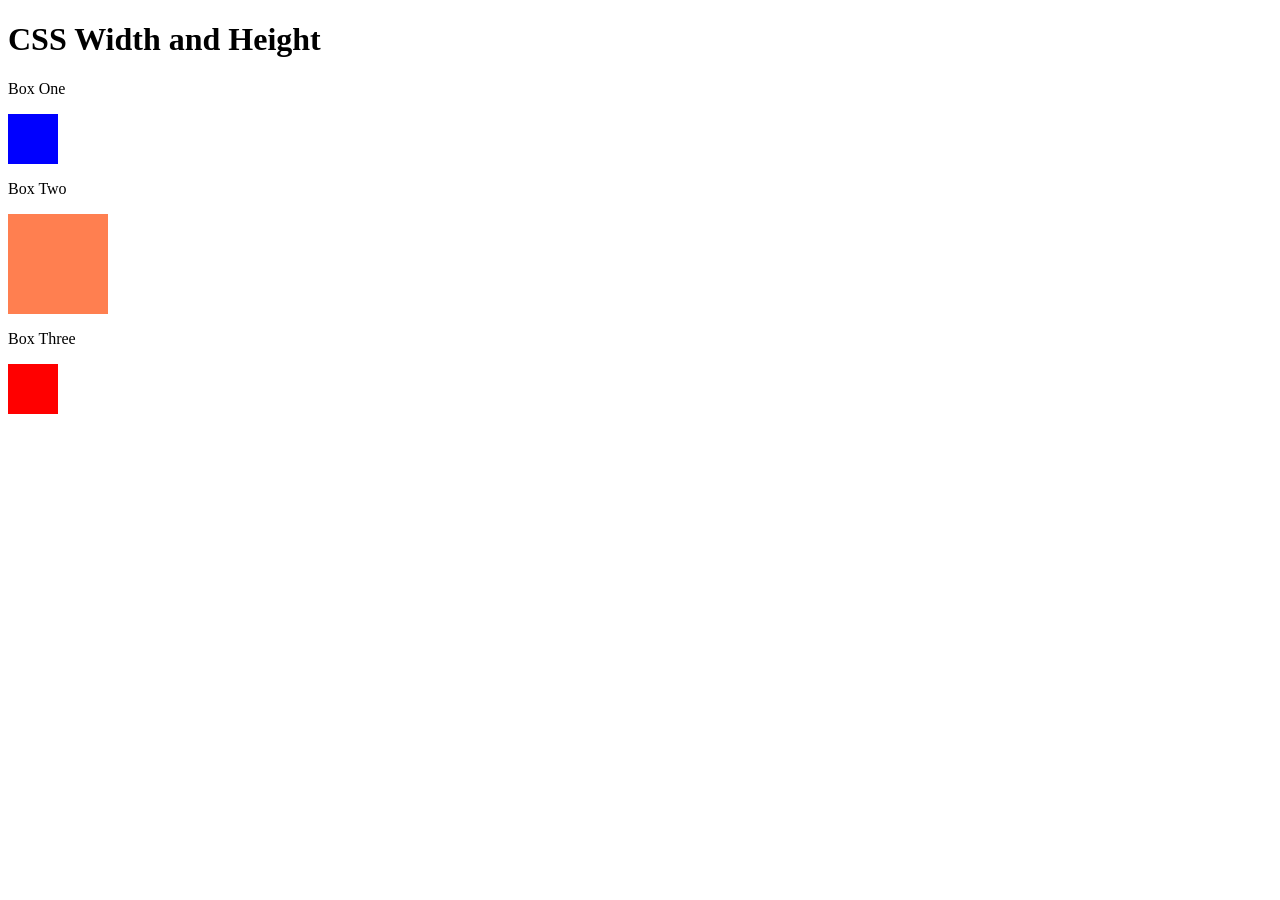
<file: 1-width-height/index.html>
<!doctype html>
<html lang="en">
    <head>
        <meta charset="UTF-8" />
        <meta name="viewport" content="width=device-width, initial-scale=1.0" />
        <title>CSS Width and Height</title>
        <link href="style.css" rel="stylesheet" />
    </head>
    <body>
        <h1>CSS Width and Height</h1>

        <!--Basic height and width-->
        <p>Box One</p>
        <div id="box"></div>

        <!--using `min-width` and `min-height`-->
        <p>Box Two</p>
        <div id="box2"></div>

        <!--using `max-width` and `max-height`-->
        <p>Box Three</p>
        <div id="box3"></div>
    </body>
</html>
</file>
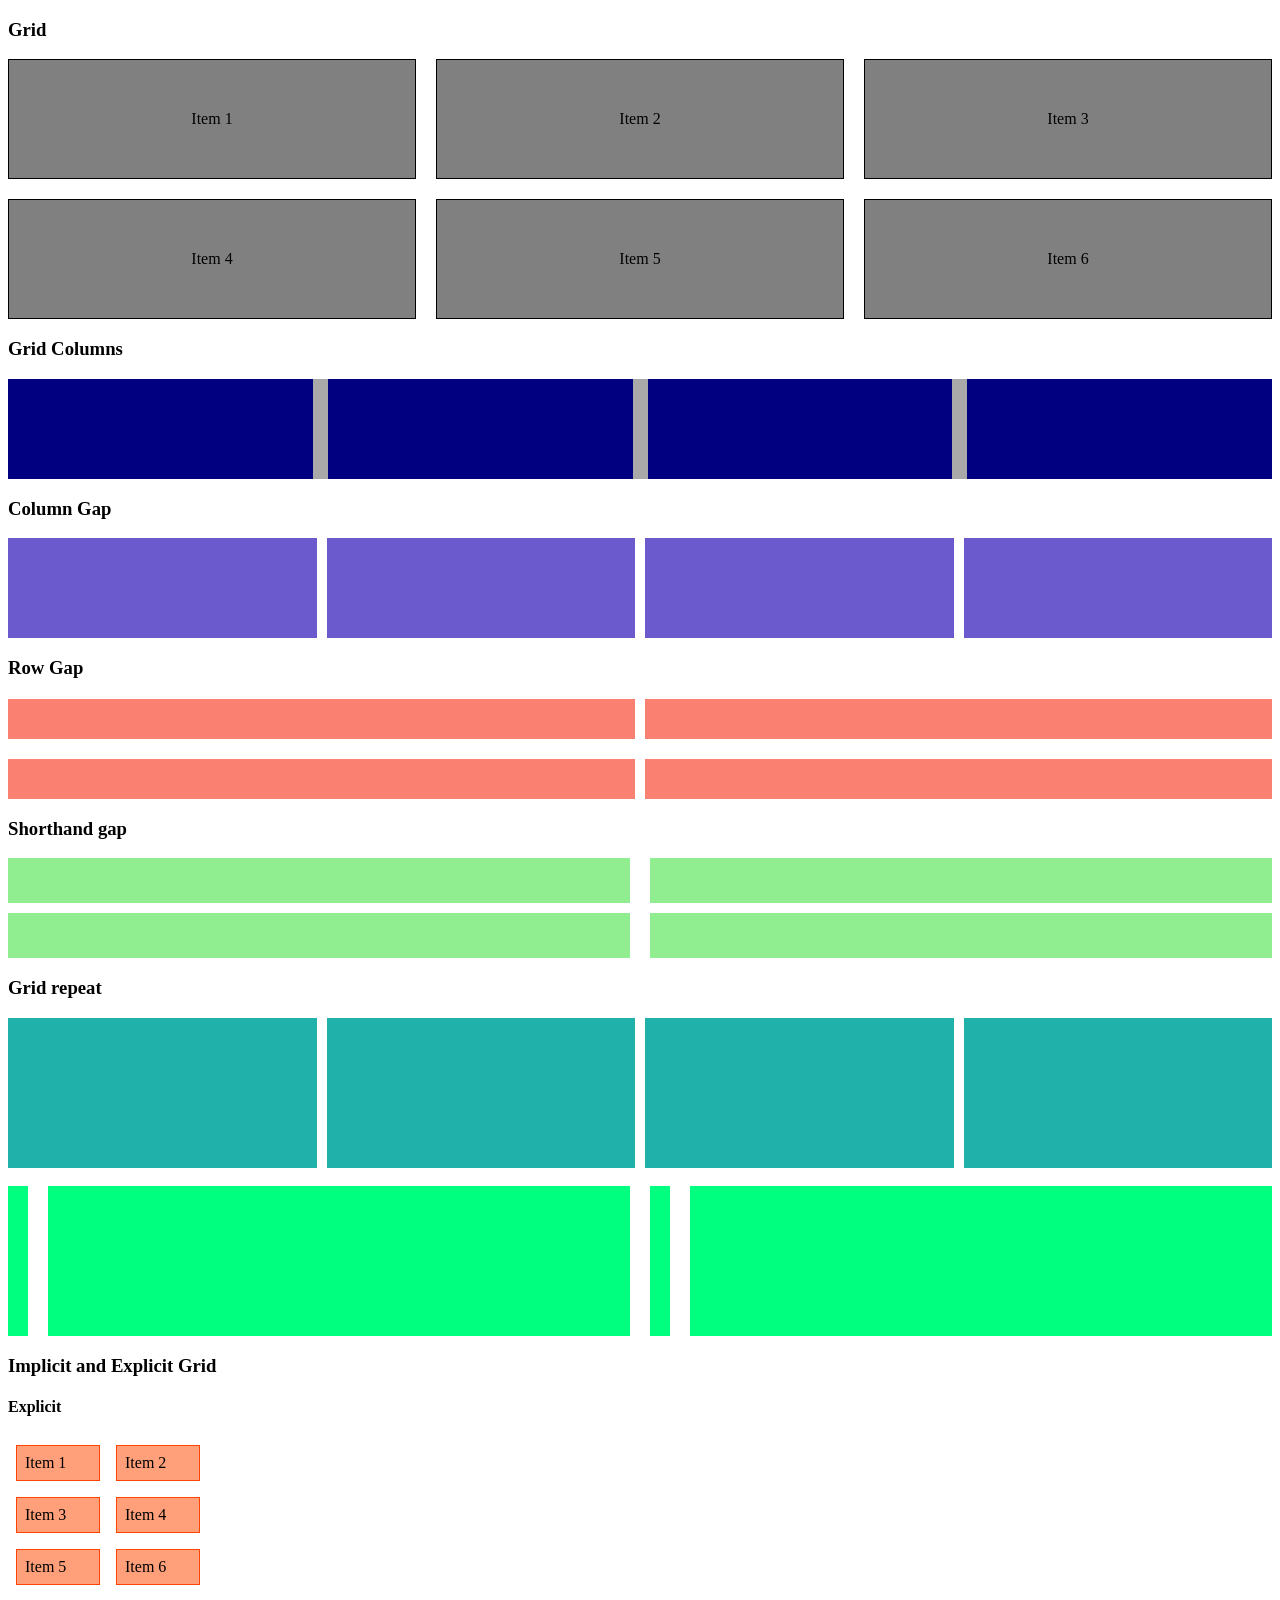
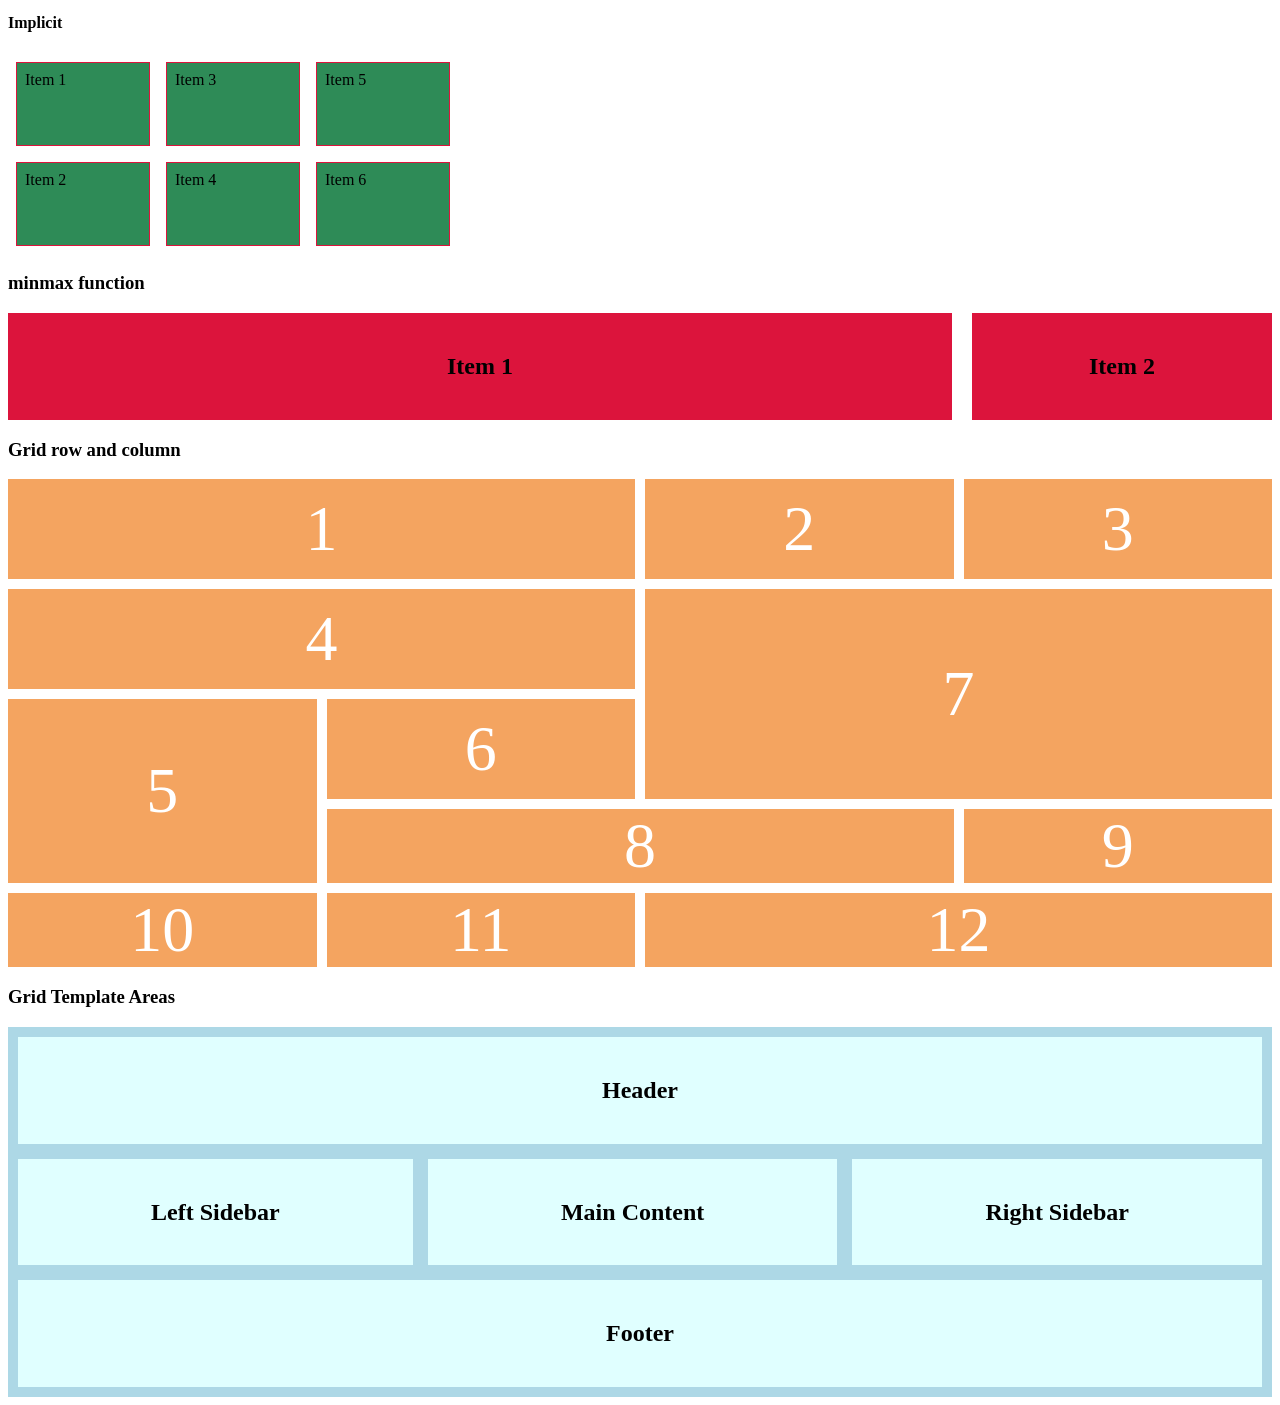
<file: 10-grid/index.html>
<!DOCTYPE html>
<html lang="en">
<head>
    <meta charset="UTF-8">
    <meta name="viewport" content="width=device-width, initial-scale=1.0">
    <title>Grid</title>
    <link href="./style.css" rel="stylesheet" />
</head>
<body>
    <h3>Grid</h3>
    <div class="container">
        <div class="item">Item 1</div>
        <div class="item">Item 2</div>
        <div class="item">Item 3</div>
        <div class="item">Item 4</div>
        <div class="item">Item 5</div>
        <div class="item">Item 6</div>
    </div>

    <h3>Grid Columns</h3>
    <div class="grid-container">
        <div class="col"></div>
        <div class="col"></div>
        <div class="col"></div>
        <div class="col"></div>
    </div>

    <h3>Column Gap</h3>
    <div class="grid-container2">
        <div></div>
        <div></div>
        <div></div>
        <div></div>
    </div>

    <h3>Row Gap</h3>
    <div class="grid-container3">
        <div></div>
        <div></div>
        <div></div>
        <div></div>
    </div>

    <h3>Shorthand gap</h3>
    <div class="grid-container4">
        <div></div>
        <div></div>
        <div></div>
        <div></div>
    </div>

    <h3>Grid repeat</h3>
    <div class="grid-container5">
        <div></div>
        <div></div>
        <div></div>
        <div></div>
    </div>
    <br />
    <div class="grid-container6">
        <div></div>
        <div></div>
        <div></div>
        <div></div>
    </div>

    <h3>Implicit and Explicit Grid</h3>
    <h4>Explicit</h4>
    <div class="grid-container7">
        <div class="grid-item">Item 1</div>
        <div class="grid-item">Item 2</div>
        <div class="grid-item">Item 3</div>
        <div class="grid-item">Item 4</div>
        <div class="grid-item">Item 5</div>
        <div class="grid-item">Item 6</div>
    </div>

    <h4>Implicit</h4>
    <div class="grid-container8">
        <div class="grid2-item">Item 1</div>
        <div class="grid2-item">Item 2</div>
        <div class="grid2-item">Item 3</div>
        <div class="grid2-item">Item 4</div>
        <div class="grid2-item">Item 5</div>
        <div class="grid2-item">Item 6</div>
    </div>

    <h3>minmax function</h3>
    <div class="grid-container9">
        <div>
            <h2>Item 1</h2>
        </div>
        <div>
            <h2>Item 2</h2>
        </div>
    </div>

    <h3>Grid row and column</h3>
    <div class="grid">
        <div class="item1">1</div>
        <div class="item2">2</div>
        <div class="item3">3</div>
        <div class="item4">4</div>
        <div class="item5">5</div>
        <div class="item6">6</div>
        <div class="item7">7</div>
        <div class="item8">8</div>
        <div class="item9">9</div>
        <div class="item10">10</div>
        <div class="item11">11</div>
        <div class="item12">12</div>
    </div>

    <h3>Grid Template Areas</h3>
    <div class="grid-container10">
        <div class="header">
            <h2>Header</h2>
        </div>
        <div class="sidebar-left">
            <h2>Left Sidebar</h2>
        </div>
        <div class="main">
            <h2>Main Content</h2>
        </div>
        <div class="sidebar-right">
            <h2>Right Sidebar</h2>
        </div>
        <div class="footer">
            <h2>Footer</h2>
        </div>
    </div>
</body>
</html>
</file>
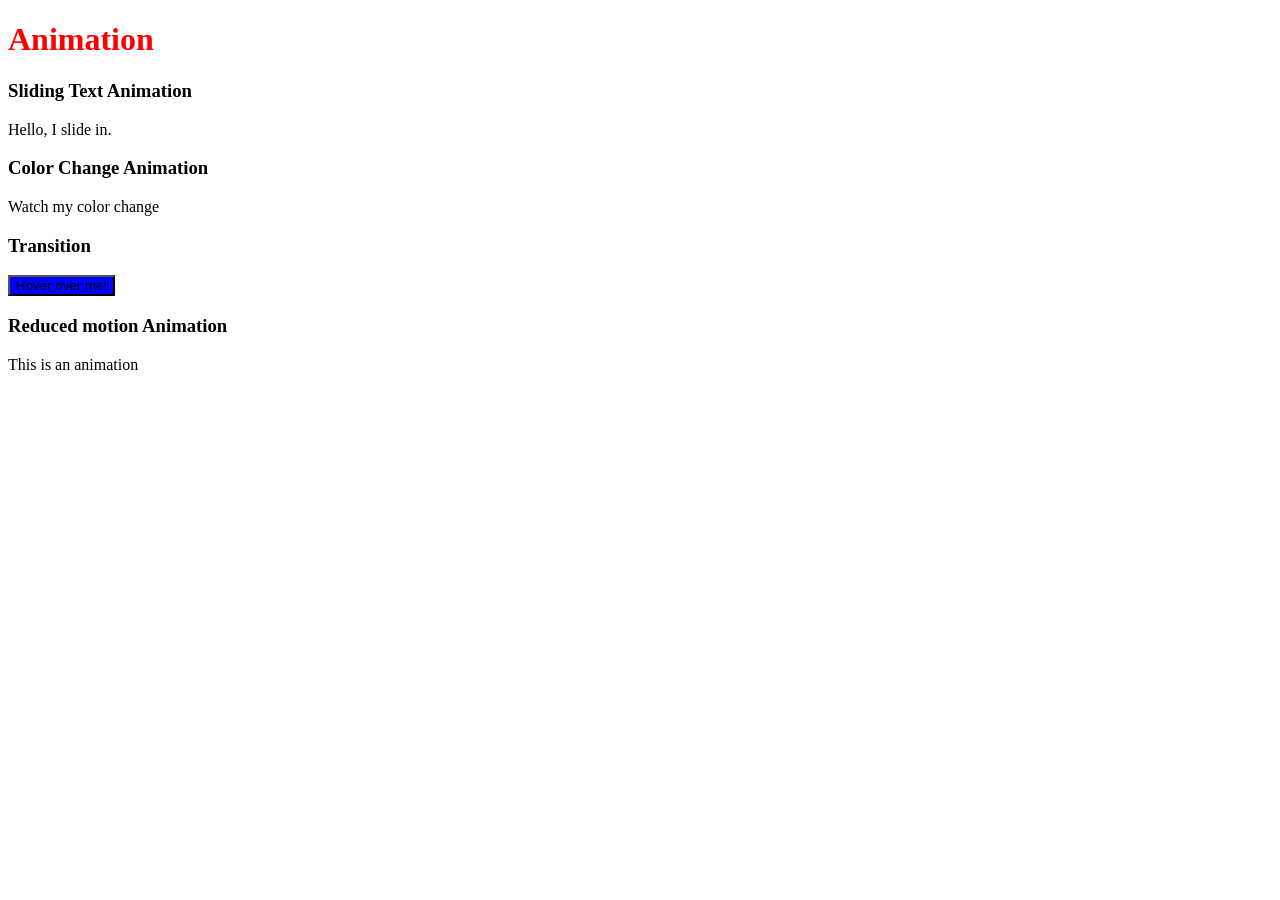
<file: 11-animation/index.html>
<!DOCTYPE html>
<html lang="en">
<head>
    <meta charset="UTF-8">
    <meta name="viewport" content="width=device-width, initial-scale=1.0">
    <title>Animation</title>
    <link rel="stylesheet" href="./style.css">
</head>
<body>
    <h1>Animation</h1>

    <h3>Sliding Text Animation</h3>
    <div class="sliding-text">Hello, I slide in.</div>

    <h3>Color Change Animation</h3>
    <div class="complex-animation">Watch my color change</div>

    <h3>Transition</h3>
    <button class="button">Hover over me!</button>

    <h3>Reduced motion Animation</h3>
    <div class="animation">
        This is an animation
    </div>
</body>
</html>
</file>
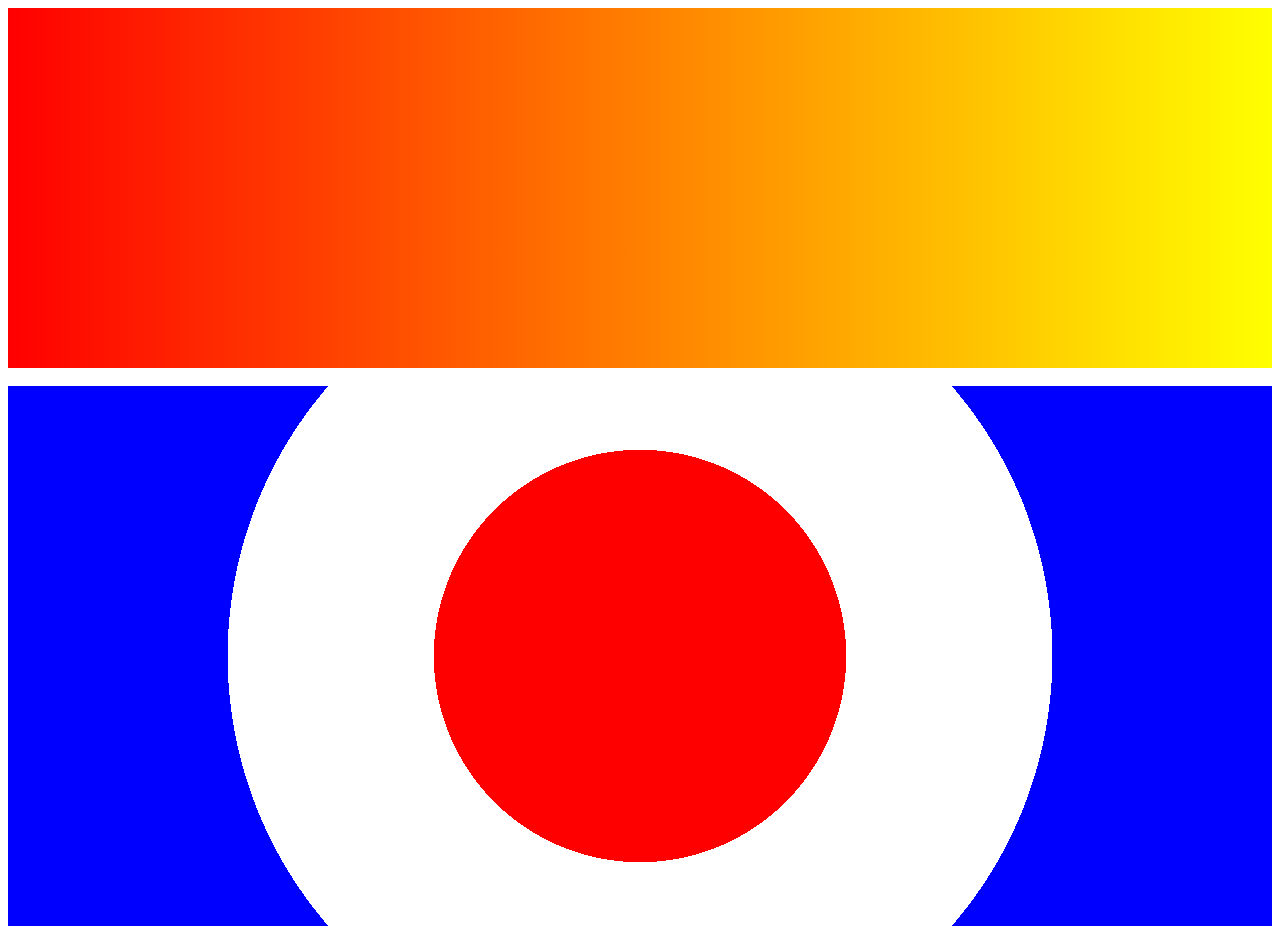
<file: 3-background-gradient/index.html>
<!DOCTYPE html>
<html>
    <head>
        <meta charset="UTF-8" />
        <meta name="viewport" content="width=device-width, initial-scale=1.0" />
        <title>Background Gradient</title>
        <link href="./style.css" rel="stylesheet" />
    </head>
    <body>
        <div class="linear-gradient"></div>
        <br />
        <div class="radial-gradient"></div>
    </body>
</html>
</file>
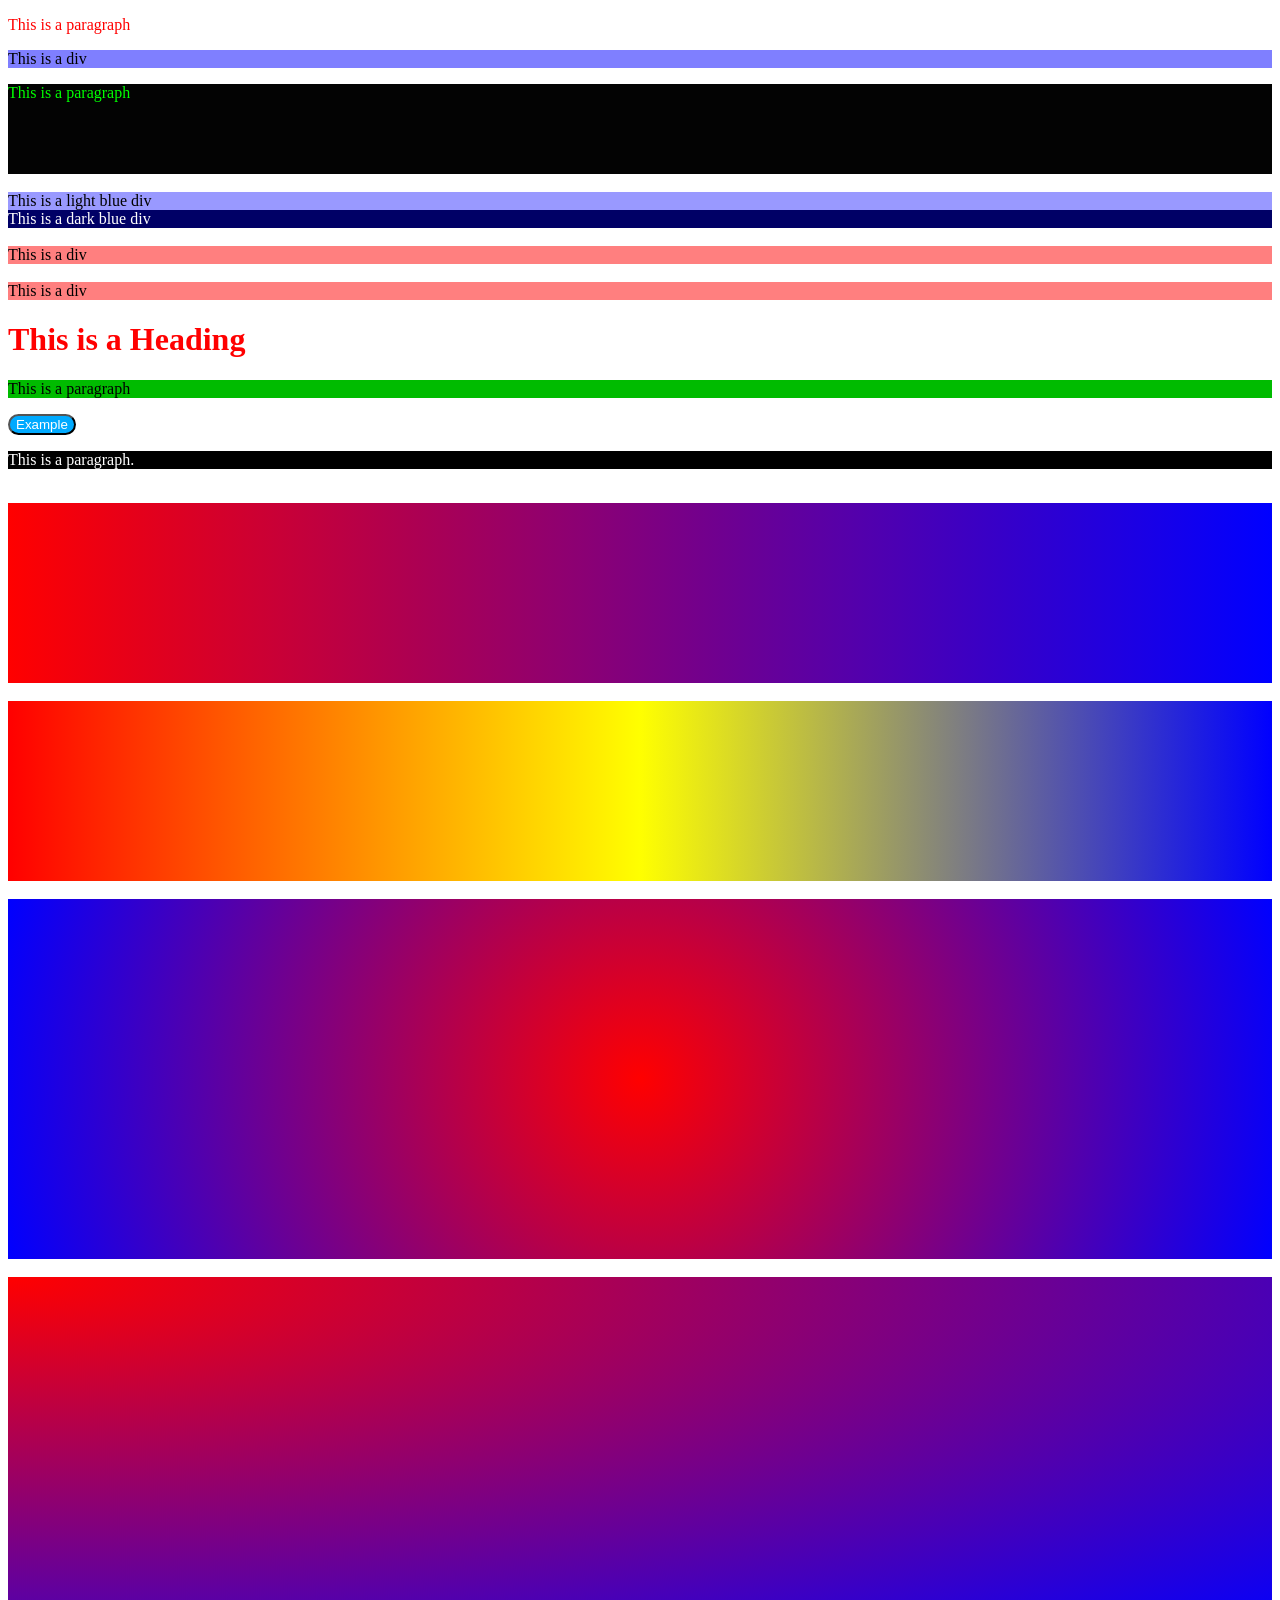
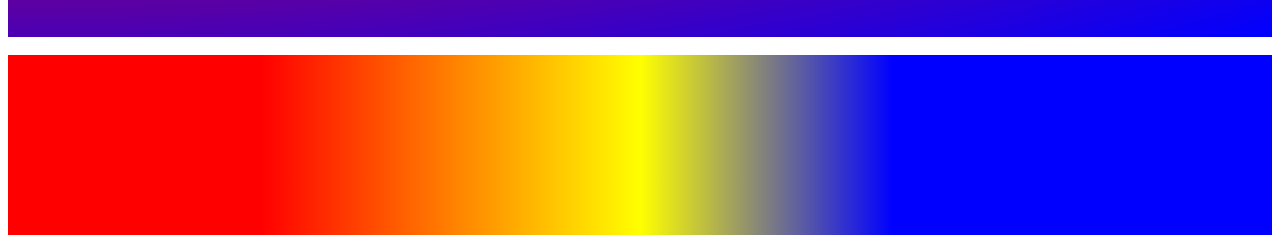
<file: 6-color/index.html>
<!DOCTYPE html>
<html>
    <head>
        <meta charset="UTF-8" />
        <meta name="viewport" content="width=device-width, initial-scale=1.0" />
        <title>Colors</title>
        <link href="./style.css" rel="stylesheet" />
    </head>
    <body>
        <p>This is a paragraph</p>

        <div>This is a div</div>

        <div id="hsl">
            <p id="hsl-text">This is a paragraph</p>
        </div>

        <br />

        <div id="light-blue">This is a light blue div</div>
        <div id="dark-blue">This is a dark blue div</div>

        <br />

        <div id="transp">This is a div</div>
        <br />
        <div id="transp2">This is a div</div>

        <h1>This is a Heading</h1>
        <p>This is a paragraph</p>

        <button>Example</button>

        <div id="shortcut">
            <p>This is a paragraph.</p>
        </div>

        <br />

        <div id="linear-gradient"></div>
        <br />
        <div id="linear-gradient2"></div>

        <br />

        <div id="radial-gradient"></div>
        <br />
        <div id="radial-gradient2"></div>

        <br />

        <div id="precise-gradient"></div>
    </body>
</html>
</file>
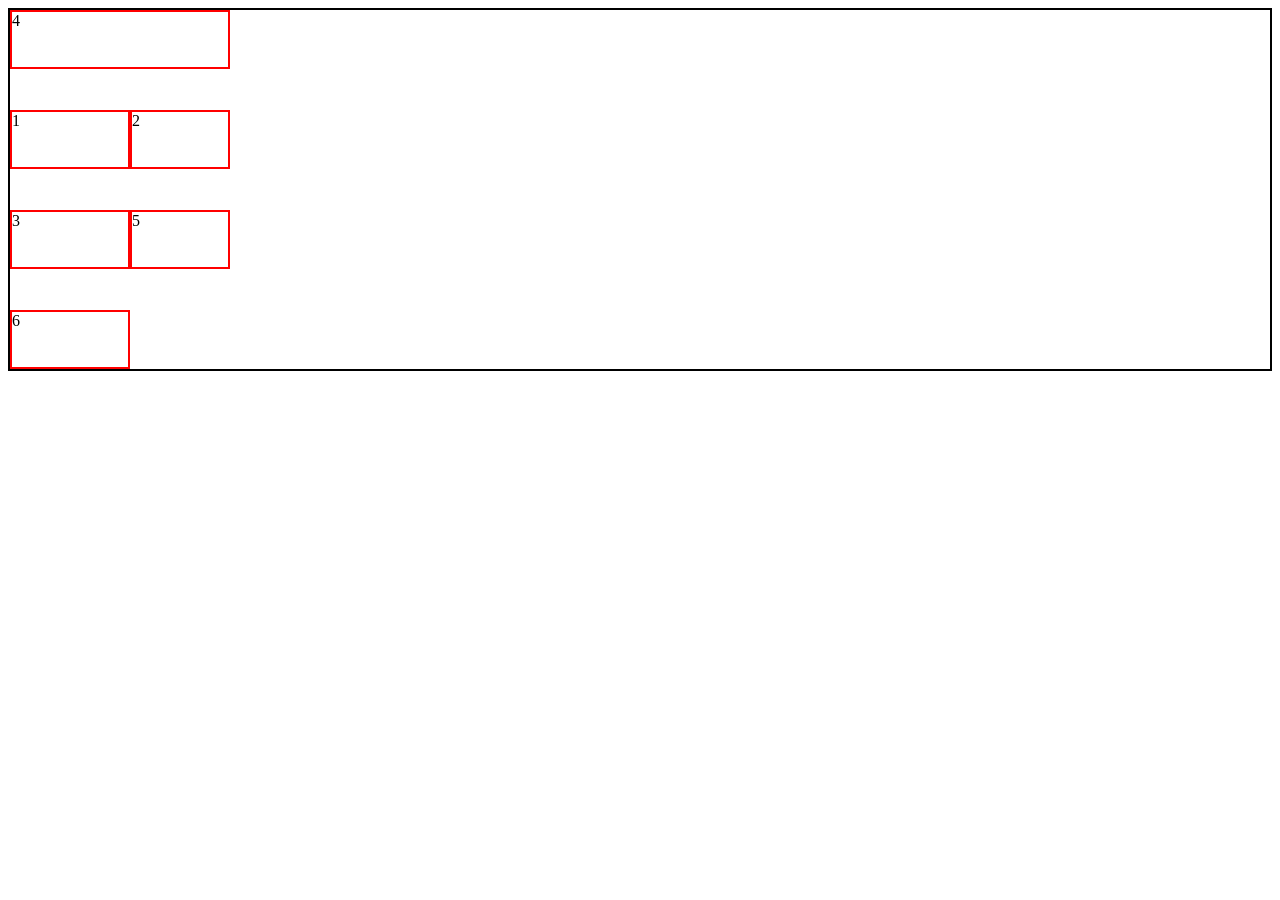
<file: Practice/index.html>
<!DOCTYPE html>
<html lang="en">
<head>
    <meta charset="UTF-8">
    <meta name="viewport" content="width=device-width, initial-scale=1.0">
    <title>Grid</title>
    <style>
        .container {
            border: 2px solid black;
            display: grid;
            grid-template-columns: [firstOink] 120px [secondOink] 100px [thirdOink];
            grid-template-rows: 100px 100px 100px;
        }

        .item {
            border: 2px solid red;
            height: 55px;
            /* width: 55px; */
        }

        .item-4 {
            grid-row: 1/2;
            grid-column: firstOink/thirdOink;
        }

        .item-1 {
            /* grid-row: 1/2; */
            /* or you can do */
            grid-row-start: 1;
            grid-row-end: 2;

            grid-column: 1/3;
        }
    </style>
</head>
<body>
    <div class="container">
        <div class="item">1</div>
        <div class="item">2</div>
        <div class="item">3</div>
        <div class="item item-4">4</div>
        <div class="item">5</div>
        <div class="item">6</div>
    </div>
</body>
</html>
</file>
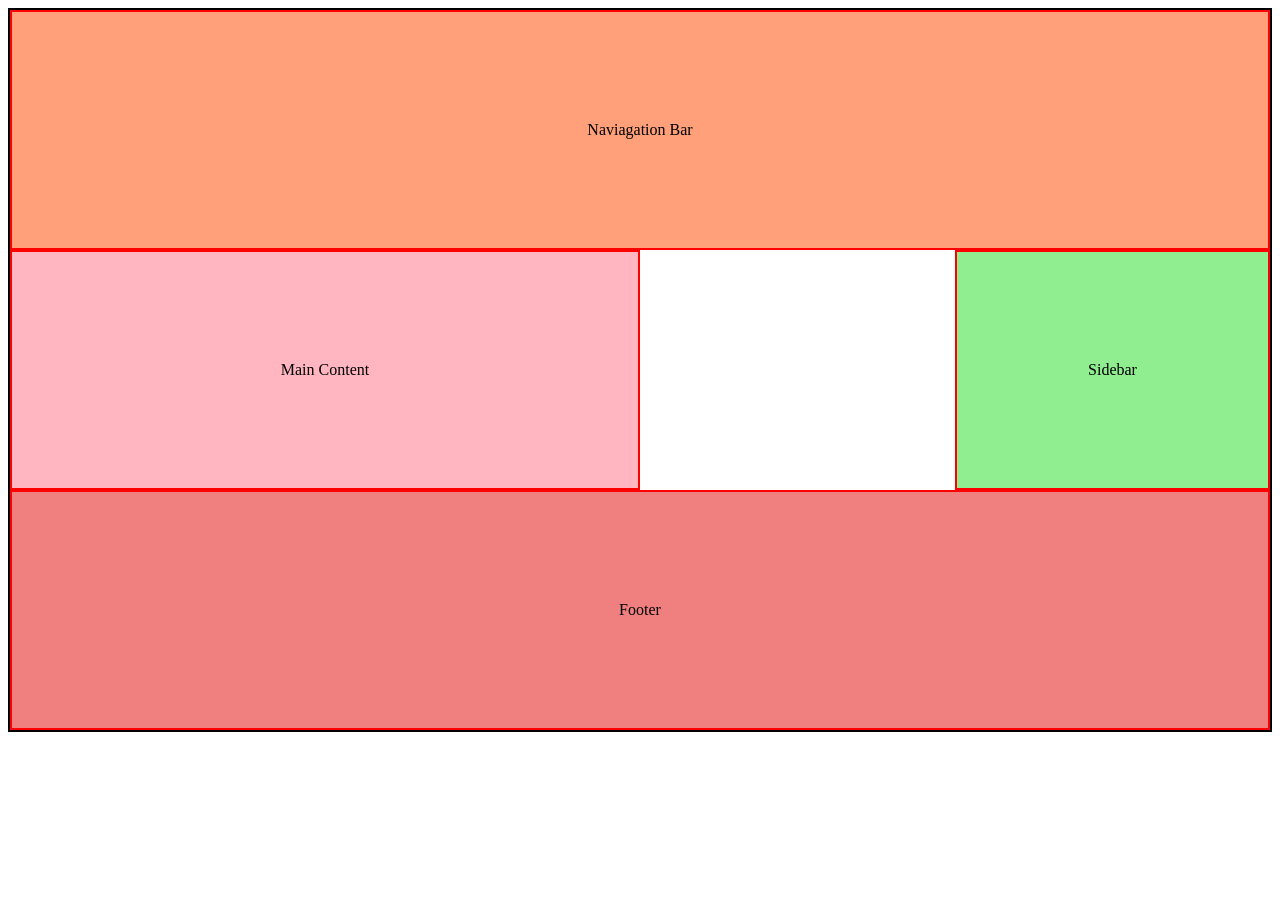
<file: Practice/grid.html>
<!doctype html>
<html lang="en">
    <head>
        <meta charset="UTF-8" />
        <meta name="viewport" content="width=device-width, initial-scale=1.0" />
        <title>Grid Areas</title>
        <style>
            .container {
                height: 80vh;
                border: 2px solid black;
                display: grid;
                grid-template-columns: 1fr 1fr 1fr 1fr;
                grid-template-areas:
                    "navbar         navbar          navbar    navbar"
                    "main-content   main-content    .         side-bar"
                    "footer         footer          footer    footer";
            }

            .item {
                border: 2px solid red;
            }

            .navbar {
                grid-area: navbar;
                background-color: lightsalmon;
                text-align: center;
                display: grid;
                place-content: center;
            }

            .main-content {
                grid-area: main-content;
                background-color: lightpink;
                display: grid;
                place-content: center;
            }

            .side-bar {
                grid-area: side-bar;
                background-color: lightgreen;
                display: grid;
                place-content: center;
            }

            .footer {
                grid-area: footer;
                background-color: lightcoral;
                display: grid;
                place-content: center;
            }
        </style>
    </head>
    <body>
        <div class="container">
            <div class="item navbar">Naviagation Bar</div>
            <div class="item main-content">Main Content</div>
            <div class="item side-bar">Sidebar</div>
            <div class="item footer">Footer</div>
        </div>
    </body>
</html>
</file>
<file: 1-width-height/style.css>
#box {
    width: 50px;
    height: 50px;
    background-color: blue;
}

#box2 {
    width: 50px;
    min-width: 100px;
    height: 50px;
    min-height: 100px;
    background-color: coral;
}

#box3 {
    width: 100px;
    max-width: 50px;
    height: 100px;
    max-height: 50px;
    background-color: red;
}
</file>
<file: 10-grid/style.css>
/* Grid */
.container {
    display: grid;
    grid-template-columns: 1fr 1fr 1fr;
    gap: 20px;
}

.item {
    background-color: gray;
    padding: 50px;
    text-align: center;
    border: 1px solid black;
}

/* flexible grids */
/* html, body {
    width: 90%;
    height: 50%;
} */

/* using percentages units */
/* .grid-container {
    display: grid;
    grid-template-columns: 25% 25% 25% 25%;
    gap: 15px;
    background-color: darkgrey;
    height: 100px;
}

.col {
    background-color: navy;
} */

/* using fr units (fraction) */
.grid-container {
    display: grid;
    grid-template-columns: 1fr 1fr 1fr 1fr;
    gap: 15px;
    background-color: darkgrey;
    height: 100px;
}

.col {
    background-color: navy;
}

/* gaps */

/* column-gap */
.grid-container2 {
    display: grid;
    height: 100px;
    grid-template-columns: 1fr 1fr 1fr 1fr;
    column-gap: 10px;
}

.grid-container2 div {
    background-color: slateblue;
}

/* row-gap */
.grid-container3 {
    margin-top: 20px;
    display: grid;
    height: 100px;
    grid-template-columns: 1fr 1fr;
    column-gap: 10px;
    row-gap: 20px;
}

.grid-container3 div {
    background-color: salmon;
}

/* shorthand using `gap` */
/* gap: row-gap optional-column-gap */
.grid-container4 {
    display: grid;
    height: 100px;
    grid-template-columns: 1fr 1fr;
    gap: 10px 20px;
}

.grid-container4 div {
    background-color: lightgreen;
}

/* Grid repeat */
.grid-container5 {
    display: grid;
    height: 150px;
    grid-template-columns: repeat(4, 1fr);
    column-gap: 10px;
}

.grid-container5 div {
    background-color: lightseagreen;
}

.grid-container6 {
    display: grid;
    height: 150px;
    grid-template-columns: repeat(2, 20px 1fr);
    column-gap: 20px;
}

.grid-container6 div {
    background-color: springgreen;
}

/* Implicit and Explicit Grid */

/* Explicit */
.grid-container7 {
    display: grid;
    grid-template-columns: 100px 100px;
}

.grid-item {
    background-color: lightsalmon;
    border: 1px solid orangered;
    padding: 0.5rem;
    margin: 0.5rem;
}

/* Implicit */
.grid-container8 {
    display: grid;
    /* grid-template-columns: 1fr 1fr; */
    grid-template-rows: 100px 100px;

    grid-auto-flow: column;
    grid-auto-columns: 150px;
}

.grid2-item {
    background-color: seagreen;
    border: 1px solid crimson;
    padding: 0.5rem;
    margin: 0.5rem;
}

/* minmax() function */
.grid-container9 {
    display: grid;
    grid-template-columns: 1fr minmax(150px, 300px);
    gap: 20px;
}

.grid-container9 > div {
    background-color: crimson;
    text-align: center;
    padding: 20px;
}

/* grid-row and grid-column */
.grid {
    display: grid;
    grid-template-columns: repeat(4, 1fr);
    grid-template-rows: repeat(3, 100px);
    gap: 10px;
}

.grid > div {
    display: grid;
    background-color: sandybrown;
    color: white;
    place-items: center;
    font-size: 4rem;
}

/* grid item should start at column 1 and end just before column 3 */
.item1 {
    grid-column: 1 / 3;
}

.item4 {
    grid-column: 1 / 3;
}

.item5 {
    grid-row: 3 / 5;
}

.item7 {
    grid-column: 5 / 3;
    grid-row: 4 / 2;
}

.item8 {
    grid-column: 2 / 4;
}

.item12 {
    grid-column: 3 / 5;
}

/* grid-template-areas */
.grid-container10 {
    display: grid;
    grid-template-areas: 
        'header header header'
        'sidebar-left main sidebar-right'
        'footer footer footer'
    ;
    gap: 15px;
    background-color: lightblue;
    padding: 10px;
}

.header {
    grid-area: header;
    text-align: center;
    background-color: lightcyan;
    padding: 20px;
}

.sidebar-left {
    grid-area: sidebar-left;
    text-align: center;
    background-color: lightcyan;
    padding: 20px;
}

.main {
    grid-area: main;
    text-align: center;
    background-color: lightcyan;
    padding: 20px;
}

.sidebar-right {
    grid-area: sidebar-right;
    text-align: center;
    background-color: lightcyan;
    padding: 20px;
}

.footer {
    grid-area: footer;
    text-align: center;
    background-color: lightcyan;
    padding: 20px;
}
</file>
<file: 11-animation/style.css>
h1 {
    color: red;
}

/* slide-in animation */

@keyframes slide-in {
    0% {
        transform: translateX(-100%);
    }
    100% {
        transform: translateX(0);
    }
}

.sliding-text {
    animation: slide-in 3s ease-out infinite;
}

/* color change animation */
.complex-animation {
    animation-name: color-change;
    animation-duration: 3s;
    animation-timing-function: linear;
    animation-delay: 1s;
    animation-iteration-count: infinite;
    animation-direction: alternate;    
}

@keyframes color-change {
    0% {
        background-color: red;
    }

    50% {
        background-color: green;
    }

    100% {
        background-color: blue;
    }
}

/* transition */
.button {
    background-color: blue;
    transition: background-color 2s;
}

/* transition is for simpler effects */

button:hover {
    background-color: red;
}

/* reduced motion query */
@keyframes animation {
    0% {
        opacity: 0;
    }

    50% {
        opacity: 50%;
    }

    100% {
        opacity: 100%;
    }
}

.animation {
    animation: animation 2s ease-in infinite alternate;
}

@media (prefers-reduced-motion: reduce) {
    .animation {
        animation: none;
    }
}
</file>
<file: 3-background-gradient/style.css>
/* linear gradient */
.linear-gradient {
    background: linear-gradient(to right, red, yellow);
    height: 40vh;
}

/* radial gradient */
.radial-gradient {
    background: radial-gradient(circle, red 0%, red 30%, white 30%, white 60%, blue 60%);
    height: 60vh;
}
</file>
<file: 6-color/style.css>
/* rgb */
p {
    color: rgb(255, 0, 0);
}

/* rgba */
/* The alpha value ranges from 0 (completely transparent) to 1 (completely opaque) */
div {
    background-color: rgba(0, 0, 255, 0.5);
}

/* hsl (hue, saturation, lightness) */
#hsl {
    background-color: hsl(0, 0%, 1%);
    height: 10vh;
}

#hsl-text {
    color: hsl(120, 100%, 50%);
}

/* Creating shades and tint */
#light-blue {
    background-color: hsl(240, 100%, 80%)
}

#dark-blue {
    background-color: hsl(240, 100%, 20%);
    color: hsl(0, 0%, 100%);
}

/* Working with Transparency */
#transp {
    background-color: hsl(0 100% 50% / 0.5); /* preferred for modern browsers */
}

/* alternative using hsla (hue, saturation, lightness, alpha) */
#transp2 {
    background-color: hsla(0, 100%, 50%, 0.5);
}

/* HEX codes */
h1 {
    color: #ff0000; /* #RRGGBB */
}

h1 + p {
    background-color: #00BB00;
    color: #000000;
}

button {
    background-color: #00AAFF;
    color: #ffffff;
    border-radius: 20px;
}

/* HEX code shortcuts */
#shortcut {
    background-color: #000
}

#shortcut > p {
    color: #fff;
}

/* linear gradient */
#linear-gradient {
    height: 20vh;
    background: linear-gradient(to right, red, blue);
}

#linear-gradient2 {
    height: 20vh;
    background: linear-gradient(to right, red, yellow, blue);
}

/* radial gradient */
#radial-gradient {
    height: 40vh;
    background: radial-gradient(circle, red, blue);
}

#radial-gradient2 {
    height: 40vh;
    background: radial-gradient(ellipse at top left, red, blue);
}

/* precise gradient */
#precise-gradient {
    background: linear-gradient(to right, red 20%, yellow 50%, blue 70%);
    height: 20vh;
}
</file>
